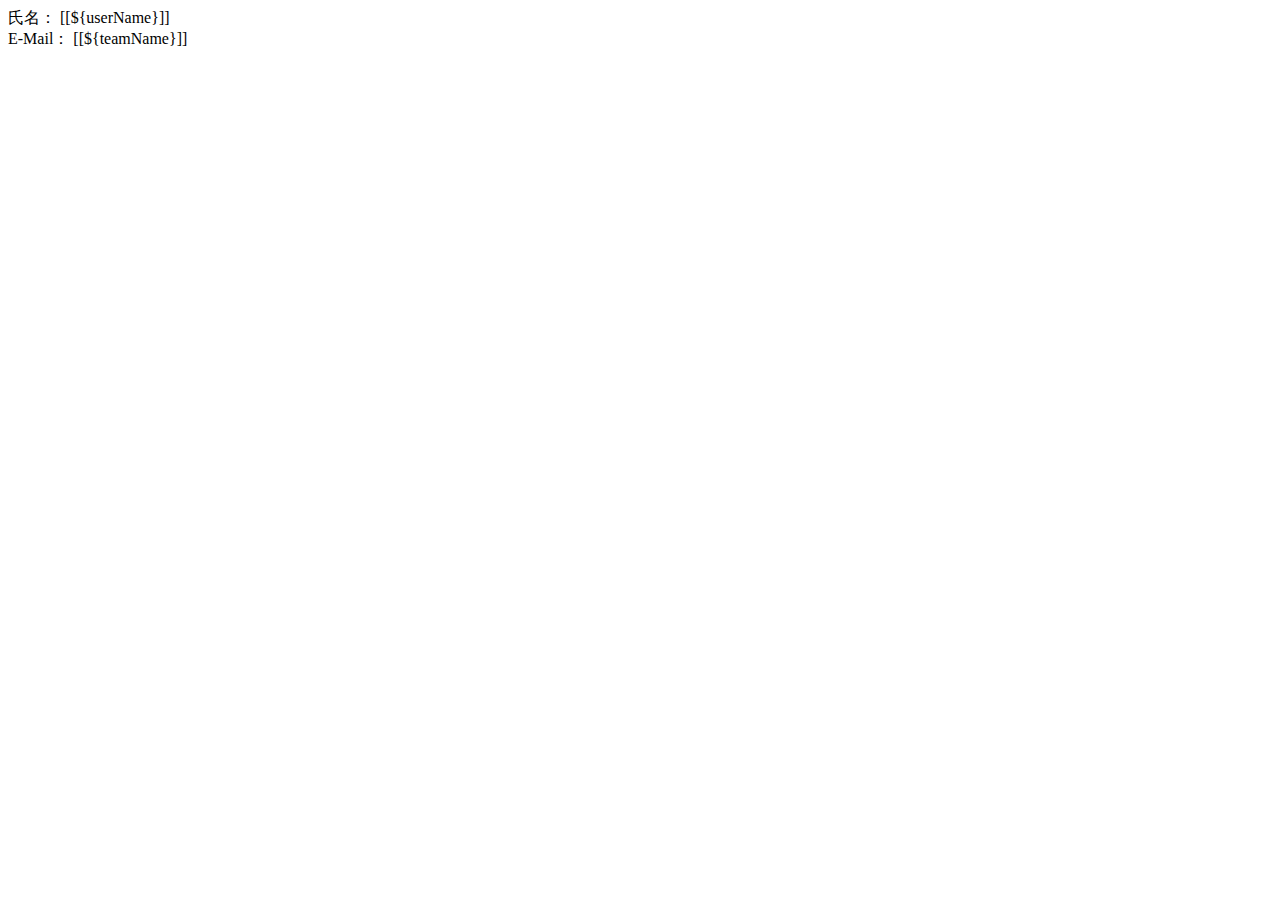
<file: ACT_ER/target/classes/templates/search.html>
<!DOCTYPE html>
<html xmlns:th="http://www.thymeleaf.org">
<head>
<meta charset="UTF-8">
<title>ACT上下関係判定システム</title>
</head>
<body>
  <span th:inline="text">
    氏名： [[${userName}]]<br>
  E-Mail： [[${teamName}]]<br>
  </span>
</body>
</html>
</file>
